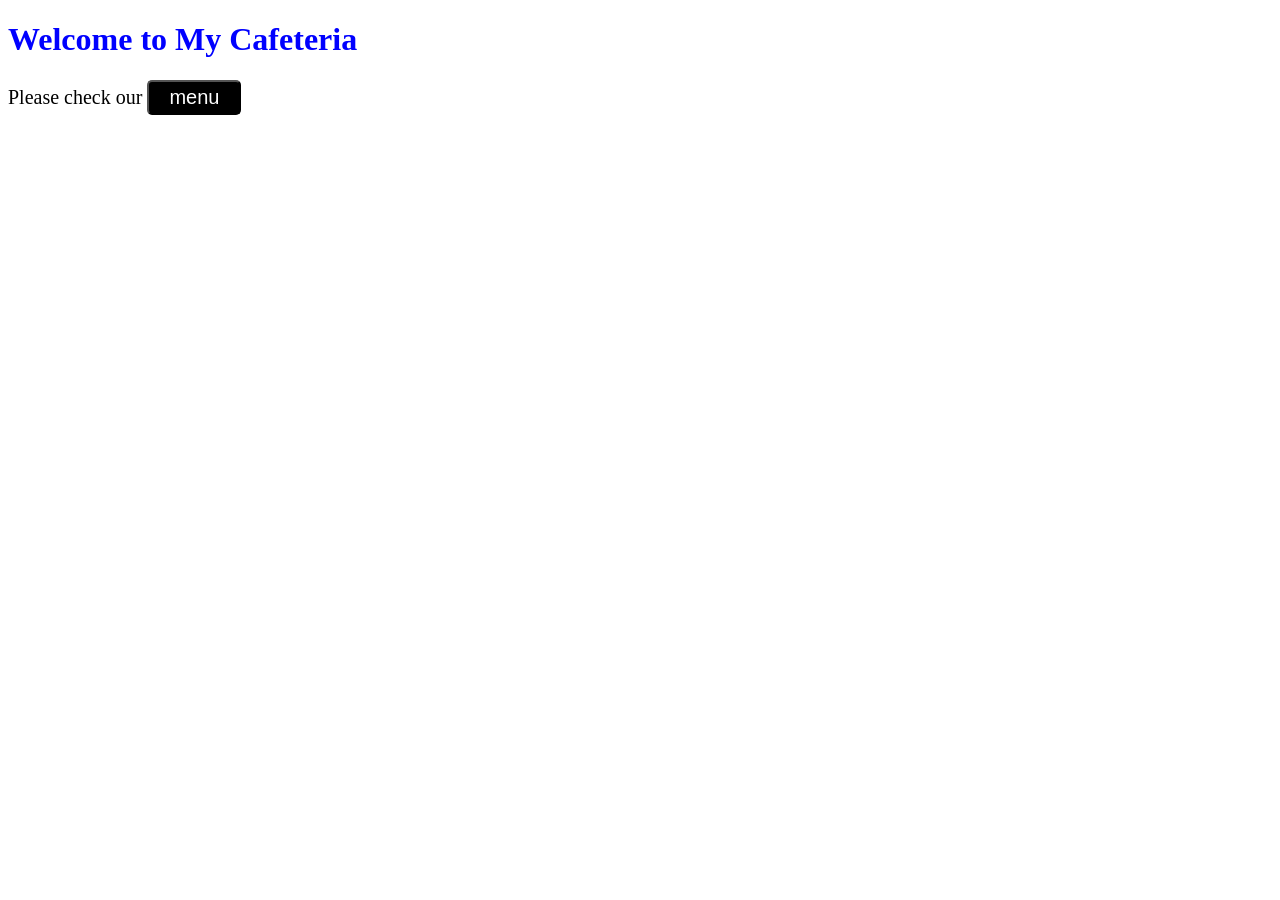
<file: index.html>
<!DOCTYPE html>
<html lang="en">
<head>
    <meta charset="UTF-8">
    <meta name="viewport" content="width=device-width, initial-scale=1.0">
    <title>My Cafeteria</title>
    <link rel="stylesheet" href="style/style.css">
</head>
<body>
     <h1 class="cafe">Welcome to My Cafeteria</h1>
     <p class="check">Please check our <button class="btn"><a class="menu" href="menu.html">menu</a></button></p>
</body>
</html>
</file>
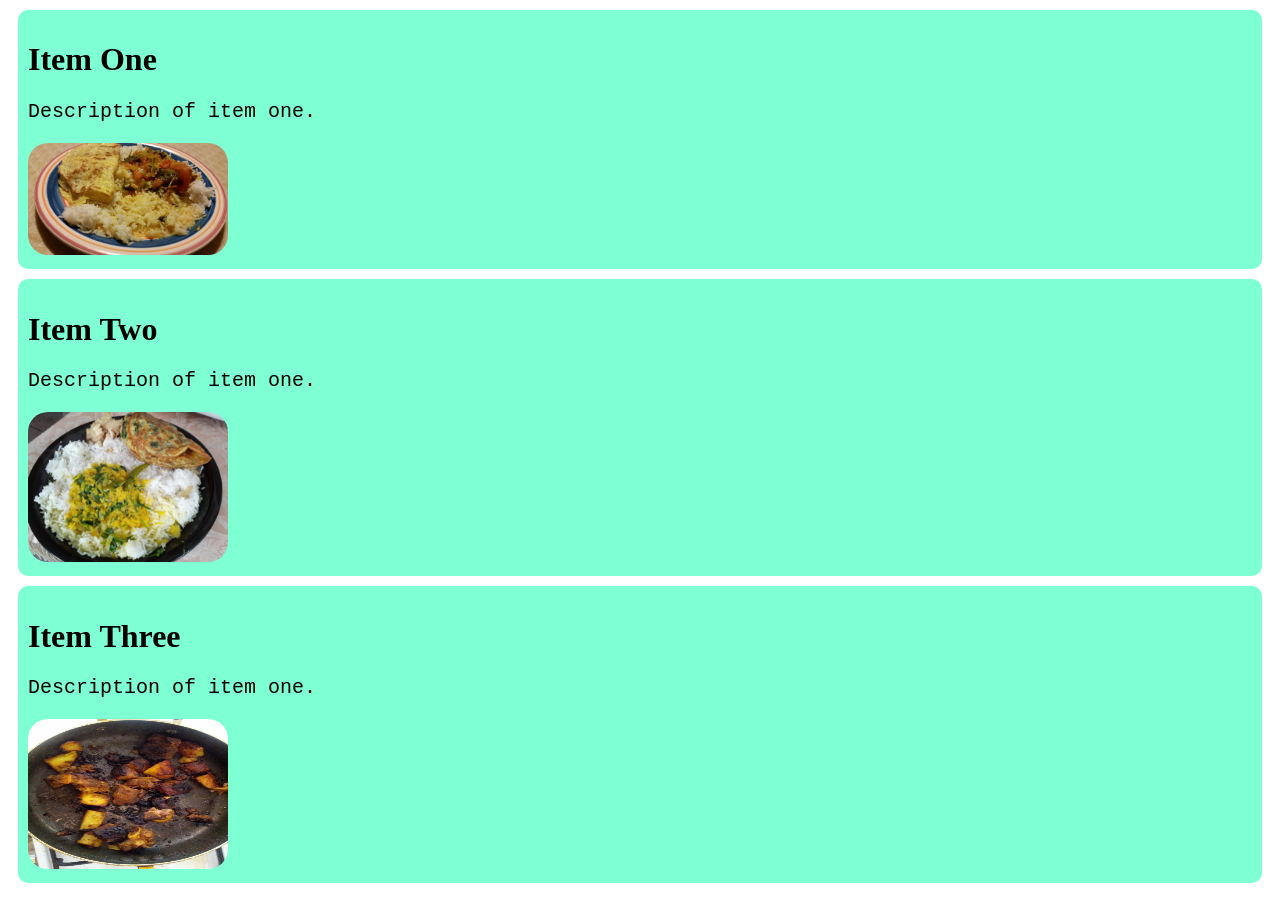
<file: menu.html>
<!DOCTYPE html>
<html lang="en">
<head>
    <meta charset="UTF-8">
    <meta name="viewport" content="width=device-width, initial-scale=1.0">
    <title>My menu list</title>
    <link rel="stylesheet" href="style/style.css">
</head>
<body>
    <div class="menu-item">
        <h1>Item One</h1>
        <p class="item-Description">Description of item one.</p>
        <img class="img" width="200px" src="image/dim_dal_vaat.jpg" alt="">
    </div>
    <!-- item2 -->
      <div class="menu-item">
        <h1>Item Two</h1>
        <p class="item-Description">Description of item one.</p>
        <img class="img" width="200px" src="image/dim_vaat.jpg" alt="">
    </div>
    <!-- item3 -->
       <div class="menu-item">
        <h1>Item Three</h1>
        <p class="item-Description">Description of item one.</p>
        <img class="img" width="200px" height="150px" src="image/kala_vuna.jpg" alt="">
    </div>
    

</body>
</html>
</file>
<file: style/style.css>
.menu {
    font-size:20px;
    color:white;
    text-decoration:none;
}

.btn{
    background-color:black;
     border-radius:5px;
     padding:4px 20px;
     
}

.btn:hover{
    background-color: green;
}
.check{
    font-size:20px;
}

.menu-item {
    background-color:aquamarine;
    padding: 10px;
    border-radius:10px;
    margin:10px
}
.img{
    border-radius:20px
}
.item-Description{
    font-size:20px;
    font-family: 'Courier New', Courier, monospace;
}
.cafe{
    color:blue;
}
</file>
